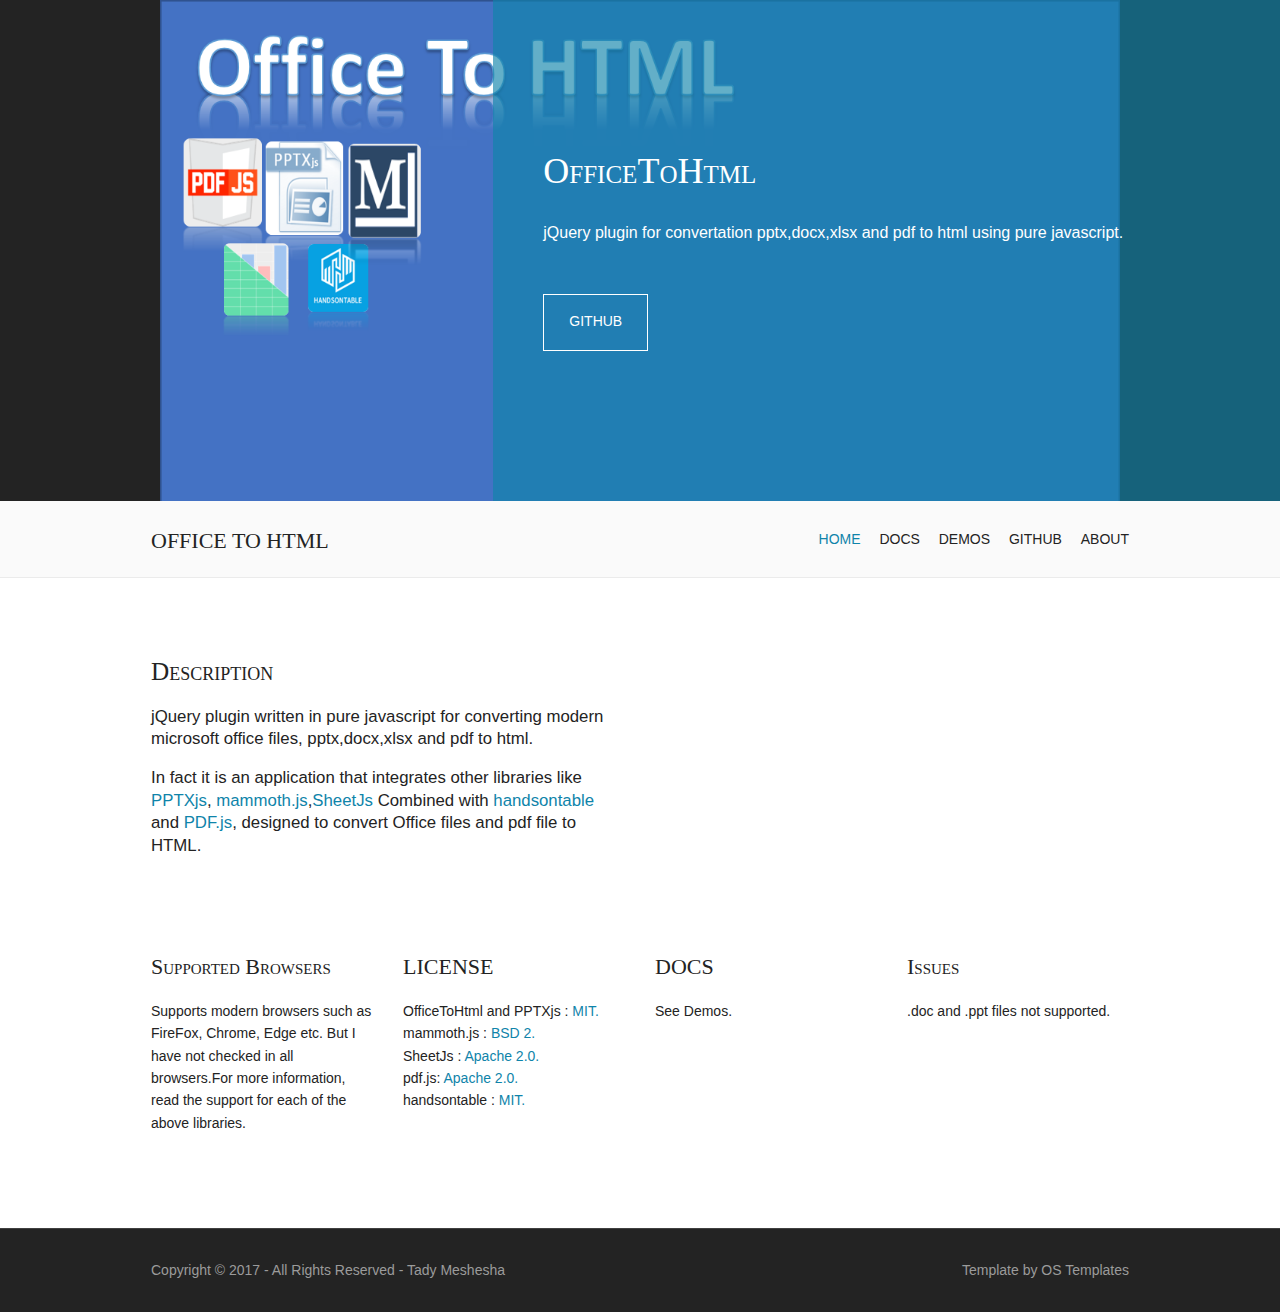
<file: index.html>
<!DOCTYPE html>
<html>
<head>
<title>OfficeToHtml</title>
<meta charset="utf-8">
<meta name="viewport" content="width=device-width, initial-scale=1.0, maximum-scale=1.0, user-scalable=no">
<link href="layout/styles/layout.css" rel="stylesheet" type="text/css" media="all">
<script src="layout/scripts/jquery.min.js"></script>
  <!-- Global site tag (gtag.js) - Google Analytics -->
<script async src="https://www.googletagmanager.com/gtag/js?id=G-L6178F1KH3"></script>
<script>
  window.dataLayer = window.dataLayer || [];
  function gtag(){dataLayer.push(arguments);}
  gtag('js', new Date());

  gtag('config', 'G-L6178F1KH3');
</script>
</head>
<body id="top">
<div class="wrapper bgded" style="background-image:url('images/office2html2.png');background-size: 75%;">
  <div id="pageintro" class="hoc split clear">
    <article class="box bg-coloured clear"> 
      <h2 class="heading">OfficeToHtml</h2>
      <p>jQuery plugin for convertation pptx,docx,xlsx and pdf to html using pure javascript.</p>
      <footer>
        <ul class="nospace inline pushright">
          <li><a class="btn inverse" href="https://github.com/meshesha/officeToHtml">GitHub</a></li>
        </ul>
      </footer>
    </article>
  </div>
</div>
<div class="wrapper row1">
  <header id="header" class="hoc clear">
    <div id="logo" class="fl_left">
      <h1><a href="index.html">Office To Html</a></h1>
    </div>
    <nav id="mainav" class="fl_right">
      <ul class="clear">
        <li class="active"><a href="index.html">Home</a></li>
        <li><a href="pages/docs.html">Docs</a></li>
        <li><a href="pages/demos.html">Demos</a></li>
        <li><a href="https://github.com/meshesha/officeToHtml">GitHub</a></li>
        <li><a href="https://github.com/meshesha">About</a></li>
      </ul>
    </nav>
  </header>
</div>
<div class="wrapper row3">
  <main class="hoc container clear"> 
    <!-- main body -->
    <!-- ################################################################################################ -->
    <div class="one_half first clear btmspace-80">
      <h3 class="font-x2">Description</h3>
      <p class="font-x1">jQuery plugin written in pure javascript for converting modern microsoft office files,
          pptx,docx,xlsx and pdf to html.</p>
      <p class="font-x1">In fact it is an application that integrates other libraries like <a href="https://meshesha.github.io/pptxjs/" target="_blank">PPTXjs</a>,
        <a href="https://github.com/mwilliamson/mammoth.js" target="_blank">mammoth.js</a>,<a href="https://github.com/sheetjs/js-xlsx" target="_blank">SheetJs</a> Combined with 
        <a href="https://handsontable.com/" target="_blank">handsontable</a>
        and <a href="https://mozilla.github.io/pdf.js/" target="_blank">PDF.js</a>, 
        designed to convert Office files and pdf file to HTML.</p>
    </div>
    <div class="group">
      <article class="one_quarter first">
        <h4>Supported browsers</h4>
        <p>Supports modern browsers such as FireFox, Chrome, Edge etc.
            But I have not checked in all browsers.For more information, read the support for each of the above libraries.</p>
      </article>
      <article class="one_quarter">
        <h4>LICENSE </h4>
        <span>OfficeToHtml and PPTXjs : <a href="https://github.com/meshesha/PPTXjs/blob/master/LICENSE" target="_blank">MIT.</a></span>
        <span>mammoth.js : <a href="https://github.com/mwilliamson/mammoth.js/blob/master/LICENSE" target="_blank">BSD 2.</a></span><br>
        <span>SheetJs : <a href="https://github.com/SheetJS/js-xlsx/blob/master/LICENSE" target="_blank">Apache 2.0.</a></span><br>
        <span>pdf.js: <a href="https://github.com/mozilla/pdf.js/blob/master/LICENSE" target="_blank">Apache 2.0.</a></span><br>
        <span>handsontable : <a href="https://github.com/handsontable/handsontable/blob/master/LICENSE" target="_blank">MIT.</a></span>
      </article>
      <article class="one_quarter">
          <h4>DOCS</h4>
          <p>See Demos.</p>
      </article>
      <article class="one_quarter">
        <h4>issues</h4>
        <p>.doc and .ppt files not supported.</p>
      </article>
    </div>
    <!-- ################################################################################################ -->
    <!-- / main body -->
    <div class="clear"></div>
  </main>
</div>

<div class="wrapper row5">
  <div id="copyright" class="hoc clear"> 
    <p class="fl_left">Copyright &copy; 2017 - All Rights Reserved - <a href="https://github.com/meshesha/">Tady Meshesha</a></p>
    <p class="fl_right">Template by <a target="_blank" href="http://www.os-templates.com/" title="Free Website Templates">OS Templates</a></p>
  </div>
</div>
<a id="backtotop" href="#top"><i class="fa fa-chevron-up"></i></a>
<!-- Global site tag (gtag.js) - Google Analytics -->
<script async src="https://www.googletagmanager.com/gtag/js?id=UA-119239222-1"></script>
<script>
  window.dataLayer = window.dataLayer || [];
  function gtag(){dataLayer.push(arguments);}
  gtag('js', new Date());

  gtag('config', 'UA-119239222-1');
</script>

</body>
</html>
</file>
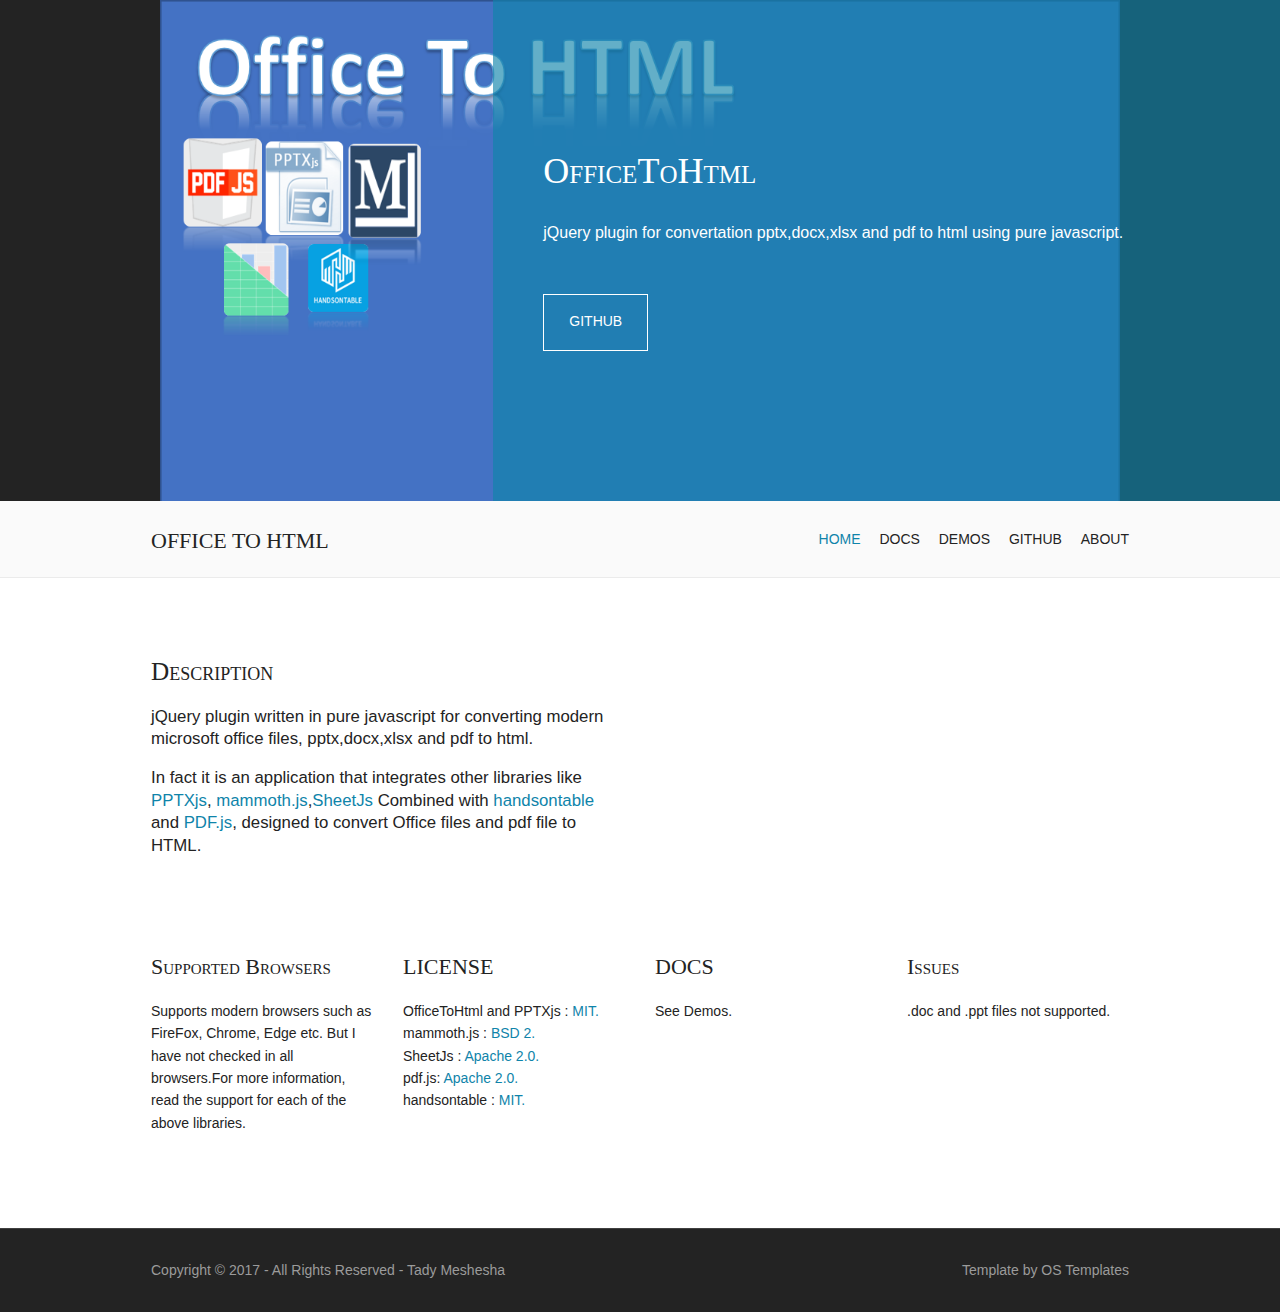
<file: example/index.html>
<!DOCTYPE html>
<html>
<head>
<title>OfficeToHtml</title>
<meta charset="utf-8">
<meta name="viewport" content="width=device-width, initial-scale=1.0, maximum-scale=1.0, user-scalable=no">
<link href="layout/styles/layout.css" rel="stylesheet" type="text/css" media="all">
<script src="layout/scripts/jquery.min.js"></script>
</head>
<body id="top">
<div class="wrapper bgded" style="background-image:url('images/office2html2.png');background-size: 75%;">
  <div id="pageintro" class="hoc split clear">
    <article class="box bg-coloured clear"> 
      <h2 class="heading">OfficeToHtml</h2>
      <p>jQuery plugin for convertation pptx,docx,xlsx and pdf to html using pure javascript.</p>
      <footer>
        <ul class="nospace inline pushright">
          <li><a class="btn inverse" href="https://github.com/meshesha/officeToHtml">GitHub</a></li>
        </ul>
      </footer>
    </article>
  </div>
</div>
<div class="wrapper row1">
  <header id="header" class="hoc clear">
    <div id="logo" class="fl_left">
      <h1><a href="index.html">Office To Html</a></h1>
    </div>
    <nav id="mainav" class="fl_right">
      <ul class="clear">
        <li class="active"><a href="index.html">Home</a></li>
        <li><a href="pages/docs.html">Docs</a></li>
        <li><a href="pages/demos.html">Demos</a></li>
        <li><a href="https://github.com/meshesha/officeToHtml">GitHub</a></li>
        <li><a href="https://github.com/meshesha">About</a></li>
      </ul>
    </nav>
  </header>
</div>
<div class="wrapper row3">
  <main class="hoc container clear"> 
    <!-- main body -->
    <!-- ################################################################################################ -->
    <div class="one_half first clear btmspace-80">
      <h3 class="font-x2">Description</h3>
      <p class="font-x1">jQuery plugin written in pure javascript for converting modern microsoft office files,
          pptx,docx,xlsx and pdf to html.</p>
      <p class="font-x1">In fact it is an application that integrates other libraries like <a href="https://meshesha.github.io/pptxjs/" target="_blank">PPTXjs</a>,
        <a href="https://github.com/mwilliamson/mammoth.js" target="_blank">mammoth.js</a>,<a href="https://github.com/sheetjs/js-xlsx" target="_blank">SheetJs</a> Combined with 
        <a href="https://handsontable.com/" target="_blank">handsontable</a>
        and <a href="https://mozilla.github.io/pdf.js/" target="_blank">PDF.js</a>, 
        designed to convert Office files and pdf file to HTML.</p>
    </div>
    <div class="group">
      <article class="one_quarter first">
        <h4>Supported browsers</h4>
        <p>Supports modern browsers such as FireFox, Chrome, Edge etc.
            But I have not checked in all browsers.For more information, read the support for each of the above libraries.</p>
      </article>
      <article class="one_quarter">
        <h4>LICENSE </h4>
        <span>OfficeToHtml and PPTXjs : <a href="https://github.com/meshesha/PPTXjs/blob/master/LICENSE" target="_blank">MIT.</a></span>
        <span>mammoth.js : <a href="https://github.com/mwilliamson/mammoth.js/blob/master/LICENSE" target="_blank">BSD 2.</a></span><br>
        <span>SheetJs : <a href="https://github.com/SheetJS/js-xlsx/blob/master/LICENSE" target="_blank">Apache 2.0.</a></span><br>
        <span>pdf.js: <a href="https://github.com/mozilla/pdf.js/blob/master/LICENSE" target="_blank">Apache 2.0.</a></span><br>
        <span>handsontable : <a href="https://github.com/handsontable/handsontable/blob/master/LICENSE" target="_blank">MIT.</a></span>
      </article>
      <article class="one_quarter">
          <h4>DOCS</h4>
          <p>See Demos.</p>
      </article>
      <article class="one_quarter">
        <h4>issues</h4>
        <p>.doc and .ppt files not supported.</p>
      </article>
    </div>
    <!-- ################################################################################################ -->
    <!-- / main body -->
    <div class="clear"></div>
  </main>
</div>

<div class="wrapper row5">
  <div id="copyright" class="hoc clear"> 
    <p class="fl_left">Copyright &copy; 2017 - All Rights Reserved - <a href="https://github.com/meshesha/">Tady Meshesha</a></p>
    <p class="fl_right">Template by <a target="_blank" href="http://www.os-templates.com/" title="Free Website Templates">OS Templates</a></p>
  </div>
</div>
<a id="backtotop" href="#top"><i class="fa fa-chevron-up"></i></a>
<!-- JAVASCRIPTS -->
</body>
</html>
</file>
<file: layout/styles/layout.css>
@charset "utf-8";
/*
Template Name: Epigosha
Author: <a href="http://www.os-templates.com/">OS Templates</a>
Author URI: http://www.os-templates.com/
Licence: Free to use under our free template licence terms
Licence URI: http://www.os-templates.com/template-terms
File: Layout CSS
*/

@import url("fontawesome-4.5.0.min.css");
@import url("framework.css");

/* Rows
--------------------------------------------------------------------------------------------------------------- */
.row1{border-bottom:1px solid;}
.row2, .row2 a{}
.row3, .row3 a{}
.row4, .row4 a{}
.row5{border-top:1px solid;}


/* Page Intro
--------------------------------------------------------------------------------------------------------------- */
#pageintro .box{padding-top:150px; padding-bottom:150px;}

#pageintro article{}
#pageintro article .heading{margin-bottom:30px; font-size:36px;}
#pageintro article p{font-size:16px;}
#pageintro article footer{margin-top:50px;}


/* Header
--------------------------------------------------------------------------------------------------------------- */
#header{}

#header #logo{margin:29px 0 0 0;}
#header #logo h1{margin:0; padding:0; font-size:22px; line-height:1; text-transform:uppercase;}


/* Content Area
--------------------------------------------------------------------------------------------------------------- */
.container{padding:80px 0;}

/* Content */
.container .content{}

#stats{text-align:center;}
#stats li *{margin:0; padding:0;}
#stats li:last-child{margin-bottom:0;}/* Used in mobile devices when elements stack */
#stats li i{margin-bottom:30px;}
#stats li p:first-of-type{margin-bottom:30px; font-size:32px; font-weight:700;}
#stats li p:last-of-type{text-transform:uppercase;}

.latest{}
.latest figure{display:inline-block; position:relative; max-width:100%; margin-bottom:30px;}
.latest figure figcaption{display:block; position:absolute; top:10px; left:10px; width:60px; height:auto; padding:8px 0; border:1px solid; text-align:center;}
.latest figure figcaption *{display:block; margin:0; padding:0;}
.latest figure figcaption strong{margin-bottom:-5px;}
.latest .heading, .latest p{margin:0; padding:0;}
.latest .heading{margin-bottom:10px;}
.latest p:last-of-type{margin:20px 0 0 0;}

/* Comments */
#comments ul{margin:0 0 40px 0; padding:0; list-style:none;}
#comments li{margin:0 0 10px 0; padding:15px;}
#comments .avatar{float:right; margin:0 0 10px 10px; padding:3px; border:1px solid;}
#comments address{font-weight:bold;}
#comments time{font-size:smaller;}
#comments .comcont{display:block; margin:0; padding:0;}
#comments .comcont p{margin:10px 5px 10px 0; padding:0;}

#comments form{display:block; width:100%;}
#comments input, #comments textarea{width:100%; padding:10px; border:1px solid;}
#comments textarea{overflow:auto;}
#comments div{margin-bottom:15px;}
#comments input[type="submit"], #comments input[type="reset"]{display:inline-block; width:auto; min-width:150px; margin:0; padding:8px 5px; cursor:pointer;}

/* Sidebar */
.container .sidebar{}

.sidebar .sdb_holder{margin-bottom:50px;}
.sidebar .sdb_holder:last-child{margin-bottom:0;}


/* Elements
--------------------------------------------------------------------------------------------------------------- */
#elements{}

#elements article{display:block; position:relative; min-height:80px; margin:0 0 30px 0; padding:0 0 0 40px;}
#elements article:last-child{margin:0;}
#elements article *{margin:0;}
#elements article i{display:block; position:absolute; top:0; left:0; font-size:24px;}
#elements article .heading{margin-bottom:10px; font-size:1.2rem;}
#elements article p{margin-bottom:10px;}


/* CTA - Click To Action
--------------------------------------------------------------------------------------------------------------- */
#cta{text-align:center;}

#cta *{margin:0;}
#cta .heading{margin-bottom:50px;}


/* Footer
--------------------------------------------------------------------------------------------------------------- */
#footer{padding:80px 0 50px;}

#footer .title{margin:0 0 50px 0; padding:0; font-size:1.2rem;}

#footer .linklist li{display:block; margin-bottom:15px; padding:0 0 15px 0; border-bottom:1px solid;}
#footer .linklist li:last-child{margin:0; padding:0; border:none;}
#footer .linklist li::before, #footer .linklist li::after{display:table; content:"";}
#footer .linklist li, #footer .linklist li::after{clear:both;}

#footer .contact{}
#footer .contact.linklist li, #footer .contact.linklist li:last-child{position:relative; padding-left:40px;}
#footer .contact li *{margin:0; padding:0; line-height:1.6;}
#footer .contact li i{display:block; position:absolute; top:0; left:0; width:30px; font-size:16px; text-align:center;}


/* Copyright
--------------------------------------------------------------------------------------------------------------- */
#copyright{padding:30px 0;}
#copyright *{margin:0; padding:0;}


/* Transition Fade
--------------------------------------------------------------------------------------------------------------- 
*, *::before, *::after{transition:all .3s ease-in-out;}
#mainav form *{transition:none !important;}
*/

/* ------------------------------------------------------------------------------------------------------------ */
/* ------------------------------------------------------------------------------------------------------------ */
/* ------------------------------------------------------------------------------------------------------------ */
/* ------------------------------------------------------------------------------------------------------------ */
/* ------------------------------------------------------------------------------------------------------------ */


/* Navigation
--------------------------------------------------------------------------------------------------------------- */
nav ul, nav ol{margin:0; padding:0; list-style:none;}

#mainav, #breadcrumb, .sidebar nav{line-height:normal;}
#mainav .drop::after, #mainav li li .drop::after, #breadcrumb li a::after, .sidebar nav a::after{position:absolute; font-family:"FontAwesome"; font-size:10px; line-height:10px;}

/* Top Navigation */
#mainav{}
#mainav ul.clear{}
#mainav ul{text-transform:uppercase;}
#mainav ul ul{z-index:9999; position:absolute; width:180px; text-transform:none;}
#mainav ul ul ul{left:180px; top:0;}
#mainav li{display:inline-block; position:relative; margin:0 15px 0 0; padding:0;}
#mainav li:last-child{margin-right:0;}
#mainav li li{width:100%; margin:0;}
#mainav li a{display:block; padding:30px 0;}
#mainav li li a{border:solid; border-width:0 0 1px 0;}
#mainav .drop{padding-left:15px;}
#mainav li li a, #mainav li li .drop{display:block; margin:0; padding:10px 15px;}
#mainav .drop::after, #mainav li li .drop::after{content:"\f0d7";}
#mainav .drop::after{top:35px; left:5px;}
#mainav li li .drop::after{top:15px; left:5px;}
#mainav ul ul{visibility:hidden; opacity:0;}
#mainav ul li:hover > ul{visibility:visible; opacity:1;}

#mainav form{display:none; margin:0; padding:0;}
#mainav form select, #mainav form select option{display:block; cursor:pointer; outline:none;}
#mainav form select{width:100%; padding:5px; border:none;}
#mainav form select option{margin:5px; padding:0; border:none;}

/* Breadcrumb */
#breadcrumb{padding:50px 0 20px;}
#breadcrumb ul{margin:0; padding:0; list-style:none; font-variant:small-caps;}
#breadcrumb li{display:inline-block; margin:0 6px 0 0; padding:0;}
#breadcrumb li a{display:block; position:relative; margin:0; padding:0 12px 0 0; font-size:12px;}
#breadcrumb li a::after{top:3px; right:0; content:"\f101";}
#breadcrumb li:last-child a{margin:0; padding:0;}
#breadcrumb li:last-child a::after{display:none;}

/* Sidebar Navigation */
.sidebar nav{display:block; width:100%;}
.sidebar nav li{margin:0 0 3px 0; padding:0;}
.sidebar nav a{display:block; position:relative; margin:0; padding:5px 10px 5px 15px; text-decoration:none; border:solid; border-width:0 0 1px 0;}
.sidebar nav a::after{top:9px; left:5px; content:"\f101";}
.sidebar nav ul ul a{padding-left:35px;}
.sidebar nav ul ul a::after{left:25px;}
.sidebar nav ul ul ul a{padding-left:55px;}
.sidebar nav ul ul ul a::after{left:45px;}

/* Pagination */
.pagination{display:block; width:100%; text-align:center; clear:both;}
.pagination li{display:inline-block; margin:0 2px 0 0;}
.pagination li:last-child{margin-right:0;}
.pagination a, .pagination strong{display:block; padding:8px 11px; border:1px solid; background-clip:padding-box; font-weight:normal;}

/* Back to Top */
#backtotop{z-index:999; display:inline-block; position:fixed; visibility:hidden; bottom:20px; right:20px; width:36px; height:36px; line-height:36px; font-size:16px; text-align:center; opacity:.2;}
#backtotop i{display:block; width:100%; height:100%; line-height:inherit;}
#backtotop.visible{visibility:visible; opacity:.5;}
#backtotop:hover{opacity:1;}


/* Tables
--------------------------------------------------------------------------------------------------------------- */
table, th, td{border:1px solid; border-collapse:collapse; vertical-align:top;}
table, th{table-layout:auto;}
table{width:100%; margin-bottom:15px;}
th, td{padding:5px 8px;}
td{border-width:0 1px;}


/* Gallery
--------------------------------------------------------------------------------------------------------------- */
#gallery{display:block; width:100%; margin-bottom:50px;}
#gallery figure figcaption{display:block; width:100%; clear:both;}
#gallery li{margin-bottom:30px;}


/* Font Awesome Social Icons
--------------------------------------------------------------------------------------------------------------- */
.faico{margin:0; padding:0; list-style:none;}
.faico li{display:inline-block; margin:8px 5px 0 0; padding:0; line-height:normal;}
.faico li:last-child{margin-right:0;}
.faico a{display:inline-block; width:36px; height:36px; line-height:36px; font-size:18px; text-align:center;}

.faico a{color:#050505; background-color:#0F84AA;}
.faico a:hover{color:#FFFFFF;}

.faicon-dribble:hover{background-color:#EA4C89;}
.faicon-facebook:hover{background-color:#3B5998;}
.faicon-google-plus:hover{background-color:#DB4A39;}
.faicon-linkedin:hover{background-color:#0E76A8;}
.faicon-twitter:hover{background-color:#00ACEE;}
.faicon-vk:hover{background-color:#4E658E;}


/* ------------------------------------------------------------------------------------------------------------ */
/* ------------------------------------------------------------------------------------------------------------ */
/* ------------------------------------------------------------------------------------------------------------ */
/* ------------------------------------------------------------------------------------------------------------ */
/* ------------------------------------------------------------------------------------------------------------ */


/* Colours
--------------------------------------------------------------------------------------------------------------- */
body{color:#FFFFFF; background-color:#232323;}
a{color:#0F84AA;}
a:active, a:focus{background:transparent;}/* IE10 + 11 Bugfix - prevents grey background */
hr, .borderedbox{border-color:#D7D7D7;}
label span{color:#FF0000; background-color:inherit;}
input:focus, textarea:focus, *:required:focus{border-color:#0F84AA;}
.overlay{color:#FFFFFF; background-color:inherit;}
.overlay::after{color:inherit; background-color:rgba(0,0,0,.55);}

.btn, .btn.inverse:hover{color:#FFFFFF; background-color:#0F84AA; border-color:#0F84AA;}
.btn:hover, .btn.inverse{color:inherit; background-color:transparent; border-color:inherit;}

.split .box, .split .box::after{color:#9B9B9B; background-color:rgba(35,35,35,.8);/* #232323 */}
.split .box.bg-light, .split .box.bg-light::after{color:#232323; background-color:rgba(250,250,250,.85);/* #FAFAFA */}
.split .box.bg-coloured, .split .box.bg-coloured::after{color:#FFFFFF; background-color:rgba(15,132,170,.65);/* #0F84AA */}


/* Rows */
.row1{color:#232323; background-color:#FAFAFA; border-color:#EBEBEB;}
.row2{color:#232323; background-color:#EBEBEB;}
.row3{color:#232323; background-color:#FFFFFF;}
.row4{color:#9B9B9B; background-color:#232323;}
.row5, .row5 a{color:#9B9B9B; background-color:#232323;}
.row5{border-color:#404040;}


/* Header */
#header #logo a{color:inherit;}


/* Content Area */
.latest figure figcaption{color:#FFFFFF; background-color:rgba(0,0,0,.2); border-color:#FFFFFF;}


/* Footer */
#footer .title{color:#FFFFFF;}
#footer .linklist li{border-color:#404040;}


/* Navigation */
#mainav li a{color:inherit;}
#mainav .active a, #mainav a:hover, #mainav li:hover > a{color:#0F84AA; background-color:inherit;}
#mainav li li a, #mainav .active li a{color:#FFFFFF; background-color:rgba(0,0,0,.6); border-color:rgba(0,0,0,.6);}
#mainav li li:hover > a, #mainav .active .active > a{color:#FFFFFF; background-color:#0F84AA;}
#mainav form select{color:#232323; background-color:#EBEBEB;}

#breadcrumb a{color:inherit; background-color:inherit;}
#breadcrumb li:last-child a{color:#0F84AA;}

.container .sidebar nav a{color:inherit; border-color:#D7D7D7;}
.container .sidebar nav a:hover{color:#0F84AA;}
.container .sidebar .active a, .container .sidebar a:hover, .container .sidebar li:hover > a{color:#0F84AA; background-color:inherit;}

.pagination a, .pagination strong{border-color:#D7D7D7;}
.pagination .current *{color:#FFFFFF; background-color:#0F84AA;}

#backtotop{color:#FFFFFF; background-color:#0F84AA;}


/* Tables + Comments */
table, th, td, #comments .avatar, #comments input, #comments textarea{border-color:#D7D7D7;}
#comments input:focus, #comments textarea:focus, #comments *:required:focus{border-color:#0F84AA;}
th{color:#FFFFFF; background-color:#373737;}
tr, #comments li, #comments input[type="submit"], #comments input[type="reset"]{color:inherit; background-color:#FBFBFB;}
tr:nth-child(even), #comments li:nth-child(even){color:inherit; background-color:#F7F7F7;}
table a, #comments a{background-color:inherit;}


/* ------------------------------------------------------------------------------------------------------------ */
/* ------------------------------------------------------------------------------------------------------------ */
/* ------------------------------------------------------------------------------------------------------------ */
/* ------------------------------------------------------------------------------------------------------------ */
/* ------------------------------------------------------------------------------------------------------------ */


/* Media Queries
--------------------------------------------------------------------------------------------------------------- */
@-ms-viewport{width:device-width;}


/* Max Wrapper Width - Laptop, Desktop etc.
--------------------------------------------------------------------------------------------------------------- */
@media screen and (min-width:978px){
	.hoc{max-width:978px;}
}


/* Mobile Devices
--------------------------------------------------------------------------------------------------------------- */
@media screen and (max-width:900px){
	.hoc{max-width:90%;}

	#header{padding:30px 0;}
	#header #logo{margin:7px 0 0 0;}

	#mainav{}
	#mainav ul{display:none;}
	#mainav form{display:block;}

	#breadcrumb{}

	.container{}
	#comments input[type="reset"]{margin-top:10px;}
	.pagination li{display:inline-block; margin:0 5px 5px 0;}

	#footer{}

	#copyright{}
	#copyright p:first-of-type{margin-bottom:10px;}
}


@media screen and (max-width:750px){
	.imgl, .imgr{display:inline-block; float:none; margin:0 0 10px 0;}
	.fl_left, .fl_right{display:block; float:none;}
	.one_half, .one_third, .two_third, .one_quarter, .two_quarter, .three_quarter{display:block; float:none; width:auto; margin:0 0 30px 0; padding:0;}

	#header{text-align:center;}
	#header #logo{margin:0 0 15px 0;}
}


/* Other
--------------------------------------------------------------------------------------------------------------- */
@media screen and (max-width:650px){
	.scrollable{display:block; width:100%; margin:0 0 30px 0; padding:0 0 15px 0; overflow:auto; overflow-x:scroll;}
	.scrollable table{margin:0; padding:0; white-space:nowrap;}

	.inline li{display:block; margin-bottom:10px;}
	.pushright li{margin-right:0;}

	.hoc.split{max-width:none; width:100%;}
	.split .box, .split .box.left{float:none; width:100%; padding:5%;}

	.font-x2{font-size:1.4rem;}
	.font-x3{font-size:1.6rem;}

	#pageintro .box{padding:100px 5%;}
}
</file>
<file: example/layout/styles/layout.css>
@charset "utf-8";
/*
Template Name: Epigosha
Author: <a href="http://www.os-templates.com/">OS Templates</a>
Author URI: http://www.os-templates.com/
Licence: Free to use under our free template licence terms
Licence URI: http://www.os-templates.com/template-terms
File: Layout CSS
*/

@import url("fontawesome-4.5.0.min.css");
@import url("framework.css");

/* Rows
--------------------------------------------------------------------------------------------------------------- */
.row1{border-bottom:1px solid;}
.row2, .row2 a{}
.row3, .row3 a{}
.row4, .row4 a{}
.row5{border-top:1px solid;}


/* Page Intro
--------------------------------------------------------------------------------------------------------------- */
#pageintro .box{padding-top:150px; padding-bottom:150px;}

#pageintro article{}
#pageintro article .heading{margin-bottom:30px; font-size:36px;}
#pageintro article p{font-size:16px;}
#pageintro article footer{margin-top:50px;}


/* Header
--------------------------------------------------------------------------------------------------------------- */
#header{}

#header #logo{margin:29px 0 0 0;}
#header #logo h1{margin:0; padding:0; font-size:22px; line-height:1; text-transform:uppercase;}


/* Content Area
--------------------------------------------------------------------------------------------------------------- */
.container{padding:80px 0;}

/* Content */
.container .content{}

#stats{text-align:center;}
#stats li *{margin:0; padding:0;}
#stats li:last-child{margin-bottom:0;}/* Used in mobile devices when elements stack */
#stats li i{margin-bottom:30px;}
#stats li p:first-of-type{margin-bottom:30px; font-size:32px; font-weight:700;}
#stats li p:last-of-type{text-transform:uppercase;}

.latest{}
.latest figure{display:inline-block; position:relative; max-width:100%; margin-bottom:30px;}
.latest figure figcaption{display:block; position:absolute; top:10px; left:10px; width:60px; height:auto; padding:8px 0; border:1px solid; text-align:center;}
.latest figure figcaption *{display:block; margin:0; padding:0;}
.latest figure figcaption strong{margin-bottom:-5px;}
.latest .heading, .latest p{margin:0; padding:0;}
.latest .heading{margin-bottom:10px;}
.latest p:last-of-type{margin:20px 0 0 0;}

/* Comments */
#comments ul{margin:0 0 40px 0; padding:0; list-style:none;}
#comments li{margin:0 0 10px 0; padding:15px;}
#comments .avatar{float:right; margin:0 0 10px 10px; padding:3px; border:1px solid;}
#comments address{font-weight:bold;}
#comments time{font-size:smaller;}
#comments .comcont{display:block; margin:0; padding:0;}
#comments .comcont p{margin:10px 5px 10px 0; padding:0;}

#comments form{display:block; width:100%;}
#comments input, #comments textarea{width:100%; padding:10px; border:1px solid;}
#comments textarea{overflow:auto;}
#comments div{margin-bottom:15px;}
#comments input[type="submit"], #comments input[type="reset"]{display:inline-block; width:auto; min-width:150px; margin:0; padding:8px 5px; cursor:pointer;}

/* Sidebar */
.container .sidebar{}

.sidebar .sdb_holder{margin-bottom:50px;}
.sidebar .sdb_holder:last-child{margin-bottom:0;}


/* Elements
--------------------------------------------------------------------------------------------------------------- */
#elements{}

#elements article{display:block; position:relative; min-height:80px; margin:0 0 30px 0; padding:0 0 0 40px;}
#elements article:last-child{margin:0;}
#elements article *{margin:0;}
#elements article i{display:block; position:absolute; top:0; left:0; font-size:24px;}
#elements article .heading{margin-bottom:10px; font-size:1.2rem;}
#elements article p{margin-bottom:10px;}


/* CTA - Click To Action
--------------------------------------------------------------------------------------------------------------- */
#cta{text-align:center;}

#cta *{margin:0;}
#cta .heading{margin-bottom:50px;}


/* Footer
--------------------------------------------------------------------------------------------------------------- */
#footer{padding:80px 0 50px;}

#footer .title{margin:0 0 50px 0; padding:0; font-size:1.2rem;}

#footer .linklist li{display:block; margin-bottom:15px; padding:0 0 15px 0; border-bottom:1px solid;}
#footer .linklist li:last-child{margin:0; padding:0; border:none;}
#footer .linklist li::before, #footer .linklist li::after{display:table; content:"";}
#footer .linklist li, #footer .linklist li::after{clear:both;}

#footer .contact{}
#footer .contact.linklist li, #footer .contact.linklist li:last-child{position:relative; padding-left:40px;}
#footer .contact li *{margin:0; padding:0; line-height:1.6;}
#footer .contact li i{display:block; position:absolute; top:0; left:0; width:30px; font-size:16px; text-align:center;}


/* Copyright
--------------------------------------------------------------------------------------------------------------- */
#copyright{padding:30px 0;}
#copyright *{margin:0; padding:0;}


/* Transition Fade
--------------------------------------------------------------------------------------------------------------- 
*, *::before, *::after{transition:all .3s ease-in-out;}
#mainav form *{transition:none !important;}
*/

/* ------------------------------------------------------------------------------------------------------------ */
/* ------------------------------------------------------------------------------------------------------------ */
/* ------------------------------------------------------------------------------------------------------------ */
/* ------------------------------------------------------------------------------------------------------------ */
/* ------------------------------------------------------------------------------------------------------------ */


/* Navigation
--------------------------------------------------------------------------------------------------------------- */
nav ul, nav ol{margin:0; padding:0; list-style:none;}

#mainav, #breadcrumb, .sidebar nav{line-height:normal;}
#mainav .drop::after, #mainav li li .drop::after, #breadcrumb li a::after, .sidebar nav a::after{position:absolute; font-family:"FontAwesome"; font-size:10px; line-height:10px;}

/* Top Navigation */
#mainav{}
#mainav ul.clear{}
#mainav ul{text-transform:uppercase;}
#mainav ul ul{z-index:9999; position:absolute; width:180px; text-transform:none;}
#mainav ul ul ul{left:180px; top:0;}
#mainav li{display:inline-block; position:relative; margin:0 15px 0 0; padding:0;}
#mainav li:last-child{margin-right:0;}
#mainav li li{width:100%; margin:0;}
#mainav li a{display:block; padding:30px 0;}
#mainav li li a{border:solid; border-width:0 0 1px 0;}
#mainav .drop{padding-left:15px;}
#mainav li li a, #mainav li li .drop{display:block; margin:0; padding:10px 15px;}
#mainav .drop::after, #mainav li li .drop::after{content:"\f0d7";}
#mainav .drop::after{top:35px; left:5px;}
#mainav li li .drop::after{top:15px; left:5px;}
#mainav ul ul{visibility:hidden; opacity:0;}
#mainav ul li:hover > ul{visibility:visible; opacity:1;}

#mainav form{display:none; margin:0; padding:0;}
#mainav form select, #mainav form select option{display:block; cursor:pointer; outline:none;}
#mainav form select{width:100%; padding:5px; border:none;}
#mainav form select option{margin:5px; padding:0; border:none;}

/* Breadcrumb */
#breadcrumb{padding:50px 0 20px;}
#breadcrumb ul{margin:0; padding:0; list-style:none; font-variant:small-caps;}
#breadcrumb li{display:inline-block; margin:0 6px 0 0; padding:0;}
#breadcrumb li a{display:block; position:relative; margin:0; padding:0 12px 0 0; font-size:12px;}
#breadcrumb li a::after{top:3px; right:0; content:"\f101";}
#breadcrumb li:last-child a{margin:0; padding:0;}
#breadcrumb li:last-child a::after{display:none;}

/* Sidebar Navigation */
.sidebar nav{display:block; width:100%;}
.sidebar nav li{margin:0 0 3px 0; padding:0;}
.sidebar nav a{display:block; position:relative; margin:0; padding:5px 10px 5px 15px; text-decoration:none; border:solid; border-width:0 0 1px 0;}
.sidebar nav a::after{top:9px; left:5px; content:"\f101";}
.sidebar nav ul ul a{padding-left:35px;}
.sidebar nav ul ul a::after{left:25px;}
.sidebar nav ul ul ul a{padding-left:55px;}
.sidebar nav ul ul ul a::after{left:45px;}

/* Pagination */
.pagination{display:block; width:100%; text-align:center; clear:both;}
.pagination li{display:inline-block; margin:0 2px 0 0;}
.pagination li:last-child{margin-right:0;}
.pagination a, .pagination strong{display:block; padding:8px 11px; border:1px solid; background-clip:padding-box; font-weight:normal;}

/* Back to Top */
#backtotop{z-index:999; display:inline-block; position:fixed; visibility:hidden; bottom:20px; right:20px; width:36px; height:36px; line-height:36px; font-size:16px; text-align:center; opacity:.2;}
#backtotop i{display:block; width:100%; height:100%; line-height:inherit;}
#backtotop.visible{visibility:visible; opacity:.5;}
#backtotop:hover{opacity:1;}


/* Tables
--------------------------------------------------------------------------------------------------------------- */
table, th, td{border:1px solid; border-collapse:collapse; vertical-align:top;}
table, th{table-layout:auto;}
table{width:100%; margin-bottom:15px;}
th, td{padding:5px 8px;}
td{border-width:0 1px;}


/* Gallery
--------------------------------------------------------------------------------------------------------------- */
#gallery{display:block; width:100%; margin-bottom:50px;}
#gallery figure figcaption{display:block; width:100%; clear:both;}
#gallery li{margin-bottom:30px;}


/* Font Awesome Social Icons
--------------------------------------------------------------------------------------------------------------- */
.faico{margin:0; padding:0; list-style:none;}
.faico li{display:inline-block; margin:8px 5px 0 0; padding:0; line-height:normal;}
.faico li:last-child{margin-right:0;}
.faico a{display:inline-block; width:36px; height:36px; line-height:36px; font-size:18px; text-align:center;}

.faico a{color:#050505; background-color:#0F84AA;}
.faico a:hover{color:#FFFFFF;}

.faicon-dribble:hover{background-color:#EA4C89;}
.faicon-facebook:hover{background-color:#3B5998;}
.faicon-google-plus:hover{background-color:#DB4A39;}
.faicon-linkedin:hover{background-color:#0E76A8;}
.faicon-twitter:hover{background-color:#00ACEE;}
.faicon-vk:hover{background-color:#4E658E;}


/* ------------------------------------------------------------------------------------------------------------ */
/* ------------------------------------------------------------------------------------------------------------ */
/* ------------------------------------------------------------------------------------------------------------ */
/* ------------------------------------------------------------------------------------------------------------ */
/* ------------------------------------------------------------------------------------------------------------ */


/* Colours
--------------------------------------------------------------------------------------------------------------- */
body{color:#FFFFFF; background-color:#232323;}
a{color:#0F84AA;}
a:active, a:focus{background:transparent;}/* IE10 + 11 Bugfix - prevents grey background */
hr, .borderedbox{border-color:#D7D7D7;}
label span{color:#FF0000; background-color:inherit;}
input:focus, textarea:focus, *:required:focus{border-color:#0F84AA;}
.overlay{color:#FFFFFF; background-color:inherit;}
.overlay::after{color:inherit; background-color:rgba(0,0,0,.55);}

.btn, .btn.inverse:hover{color:#FFFFFF; background-color:#0F84AA; border-color:#0F84AA;}
.btn:hover, .btn.inverse{color:inherit; background-color:transparent; border-color:inherit;}

.split .box, .split .box::after{color:#9B9B9B; background-color:rgba(35,35,35,.8);/* #232323 */}
.split .box.bg-light, .split .box.bg-light::after{color:#232323; background-color:rgba(250,250,250,.85);/* #FAFAFA */}
.split .box.bg-coloured, .split .box.bg-coloured::after{color:#FFFFFF; background-color:rgba(15,132,170,.65);/* #0F84AA */}


/* Rows */
.row1{color:#232323; background-color:#FAFAFA; border-color:#EBEBEB;}
.row2{color:#232323; background-color:#EBEBEB;}
.row3{color:#232323; background-color:#FFFFFF;}
.row4{color:#9B9B9B; background-color:#232323;}
.row5, .row5 a{color:#9B9B9B; background-color:#232323;}
.row5{border-color:#404040;}


/* Header */
#header #logo a{color:inherit;}


/* Content Area */
.latest figure figcaption{color:#FFFFFF; background-color:rgba(0,0,0,.2); border-color:#FFFFFF;}


/* Footer */
#footer .title{color:#FFFFFF;}
#footer .linklist li{border-color:#404040;}


/* Navigation */
#mainav li a{color:inherit;}
#mainav .active a, #mainav a:hover, #mainav li:hover > a{color:#0F84AA; background-color:inherit;}
#mainav li li a, #mainav .active li a{color:#FFFFFF; background-color:rgba(0,0,0,.6); border-color:rgba(0,0,0,.6);}
#mainav li li:hover > a, #mainav .active .active > a{color:#FFFFFF; background-color:#0F84AA;}
#mainav form select{color:#232323; background-color:#EBEBEB;}

#breadcrumb a{color:inherit; background-color:inherit;}
#breadcrumb li:last-child a{color:#0F84AA;}

.container .sidebar nav a{color:inherit; border-color:#D7D7D7;}
.container .sidebar nav a:hover{color:#0F84AA;}
.container .sidebar .active a, .container .sidebar a:hover, .container .sidebar li:hover > a{color:#0F84AA; background-color:inherit;}

.pagination a, .pagination strong{border-color:#D7D7D7;}
.pagination .current *{color:#FFFFFF; background-color:#0F84AA;}

#backtotop{color:#FFFFFF; background-color:#0F84AA;}


/* Tables + Comments */
table, th, td, #comments .avatar, #comments input, #comments textarea{border-color:#D7D7D7;}
#comments input:focus, #comments textarea:focus, #comments *:required:focus{border-color:#0F84AA;}
th{color:#FFFFFF; background-color:#373737;}
tr, #comments li, #comments input[type="submit"], #comments input[type="reset"]{color:inherit; background-color:#FBFBFB;}
tr:nth-child(even), #comments li:nth-child(even){color:inherit; background-color:#F7F7F7;}
table a, #comments a{background-color:inherit;}


/* ------------------------------------------------------------------------------------------------------------ */
/* ------------------------------------------------------------------------------------------------------------ */
/* ------------------------------------------------------------------------------------------------------------ */
/* ------------------------------------------------------------------------------------------------------------ */
/* ------------------------------------------------------------------------------------------------------------ */


/* Media Queries
--------------------------------------------------------------------------------------------------------------- */
@-ms-viewport{width:device-width;}


/* Max Wrapper Width - Laptop, Desktop etc.
--------------------------------------------------------------------------------------------------------------- */
@media screen and (min-width:978px){
	.hoc{max-width:978px;}
}


/* Mobile Devices
--------------------------------------------------------------------------------------------------------------- */
@media screen and (max-width:900px){
	.hoc{max-width:90%;}

	#header{padding:30px 0;}
	#header #logo{margin:7px 0 0 0;}

	#mainav{}
	#mainav ul{display:none;}
	#mainav form{display:block;}

	#breadcrumb{}

	.container{}
	#comments input[type="reset"]{margin-top:10px;}
	.pagination li{display:inline-block; margin:0 5px 5px 0;}

	#footer{}

	#copyright{}
	#copyright p:first-of-type{margin-bottom:10px;}
}


@media screen and (max-width:750px){
	.imgl, .imgr{display:inline-block; float:none; margin:0 0 10px 0;}
	.fl_left, .fl_right{display:block; float:none;}
	.one_half, .one_third, .two_third, .one_quarter, .two_quarter, .three_quarter{display:block; float:none; width:auto; margin:0 0 30px 0; padding:0;}

	#header{text-align:center;}
	#header #logo{margin:0 0 15px 0;}
}


/* Other
--------------------------------------------------------------------------------------------------------------- */
@media screen and (max-width:650px){
	.scrollable{display:block; width:100%; margin:0 0 30px 0; padding:0 0 15px 0; overflow:auto; overflow-x:scroll;}
	.scrollable table{margin:0; padding:0; white-space:nowrap;}

	.inline li{display:block; margin-bottom:10px;}
	.pushright li{margin-right:0;}

	.hoc.split{max-width:none; width:100%;}
	.split .box, .split .box.left{float:none; width:100%; padding:5%;}

	.font-x2{font-size:1.4rem;}
	.font-x3{font-size:1.6rem;}

	#pageintro .box{padding:100px 5%;}
}
</file>
